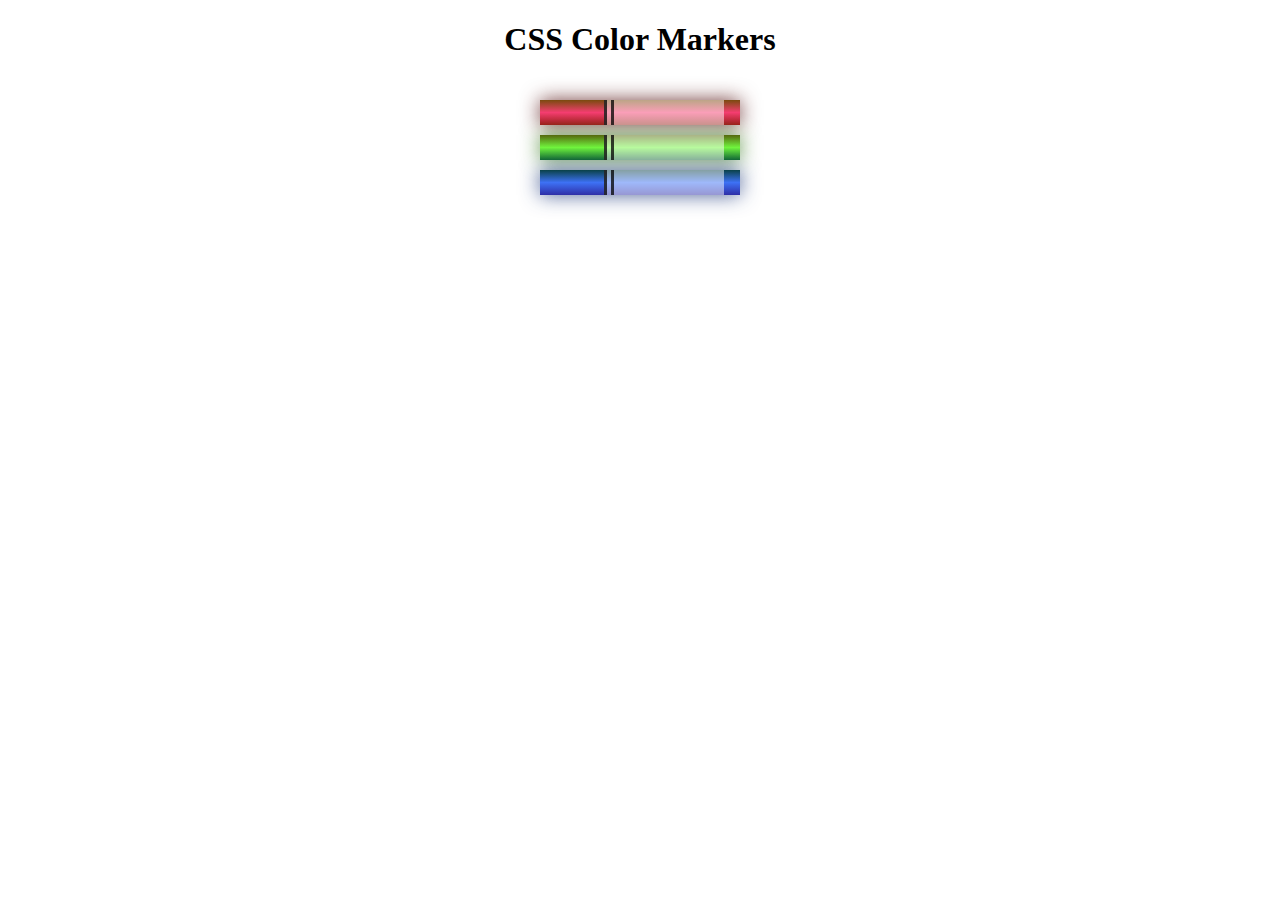
<file: Color Marker/index.html>
<!DOCTYPE html>
<html lang="en">
    <head>
        <meta charset="utf-8">
        <meta name="viewport" content="width=device-width, initial-scale=1.0">
        <title>Colored Markers</title>
        <link rel="stylesheet" href="styles.css">
    </head>
    <body>
        <h1>CSS Color Markers</h1>
        <div class="container">
            <div class="marker red">
                <div class="cap"></div>
                <div class="sleeve"></div>
            </div>
            <div class="marker green">
                <div class="cap"></div>
                <div class="sleeve"></div>
            </div>
            <div class="marker blue">
                <div class="cap"></div>
                <div class="sleeve"></div>
            </div>
        </div>
    </body>
</html>
</file>
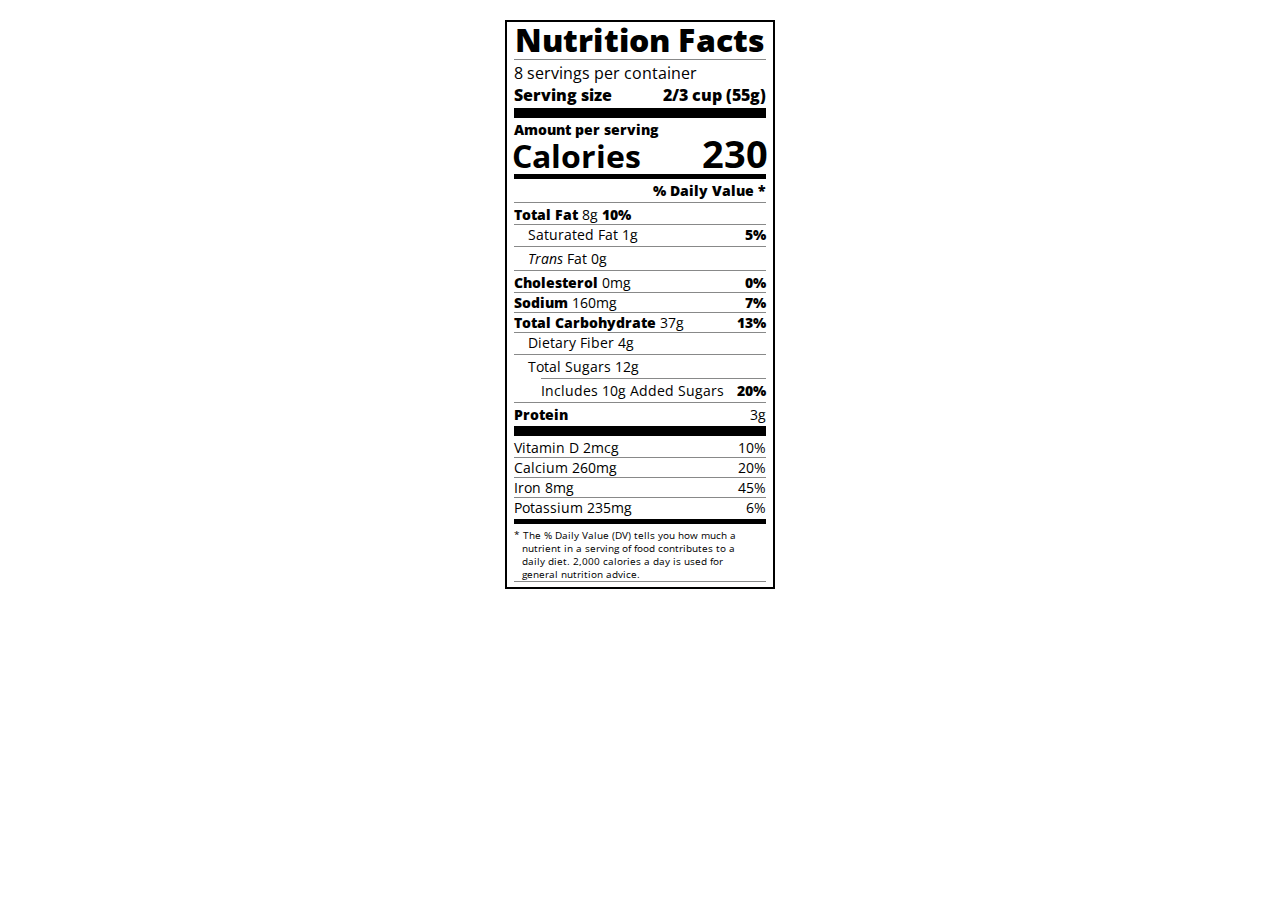
<file: Etiqueta de Nutricion/index.html>
<!DOCTYPE html>
<html lang="en">

<head>
    <meta charset="UTF-8">
    <title>Nutrition Label</title>
    <link href="https://fonts.googleapis.com/css?family=Open+Sans:400,700,800" rel="stylesheet">
    <link href="./styles.css" rel="stylesheet">
</head>

<body>
    <div class="label">
    <header>
        <h1 class="bold">Nutrition Facts</h1>
        <div class="divider"></div>
        <p>8 servings per container</p>
        <p class="bold">Serving size <span>2/3 cup (55g)</span></p>
    </header>
    <div class="divider large"></div>
    <div class="calories-info">
        
        <div class="left-container">
        <h2 class="bold small-text">Amount per serving</h2>
        <p>Calories</p>
        </div>
        <span>230</span>
    </div>
    <div class="divider medium"></div>
    <div class="daily-value small-text">
        <p class="bold right no-divider">% Daily Value *</p>
        <div class="divider"></div>
        <p><span><span class="bold">Total Fat</span> 8g <span class="bold">10%</span></span></p>
        <p class="indent  no-divider">Saturated Fat 1g <span class="bold">5%</span></p>
        <div class="divider"></div>
        <p class="indent no-divider"><span><i>Trans</i> Fat 0g</span></p>
        <div class="divider"></div>
        <p><span><span class="bold">Cholesterol</span> 0mg</span> <span class="bold">0%</span></p>
        <p><span><span class="bold">Sodium</span> 160mg</span> <span class="bold">7%</span></p>
        <p><span><span class="bold">Total Carbohydrate</span> 37g</span> <span class="bold">13%</span></p>
        <p class="indent no-divider">Dietary Fiber 4g</p>
        <div class="divider"></div>
        <p class="indent no-divider">Total Sugars 12g</p>
        <div class="divider double-indent"></div>
        <p class="double-indent no-divider">Includes 10g Added Sugars <span class="bold">20%</span></p>
        <div class="divider"></div>
        <p class="no-divider"><span class="bold">Protein</span> 3g</p>
        <div class="divider large"></div>
        <p>Vitamin D 2mcg <span>10%</span></p>
        <p>Calcium 260mg <span>20%</span></p>
        <p>Iron 8mg <span>45%</span></p>
        <p class="no-divider">Potassium 235mg <span>6%</span></p>
        <div class="divider medium"></div>
        <p class="note">* The % Daily Value (DV) tells you how much a nutrient in a serving of food contributes to a daily diet. 2,000 calories a day is used for general nutrition advice.</p>
    </div>
    </div>
</body>
</html>
</file>
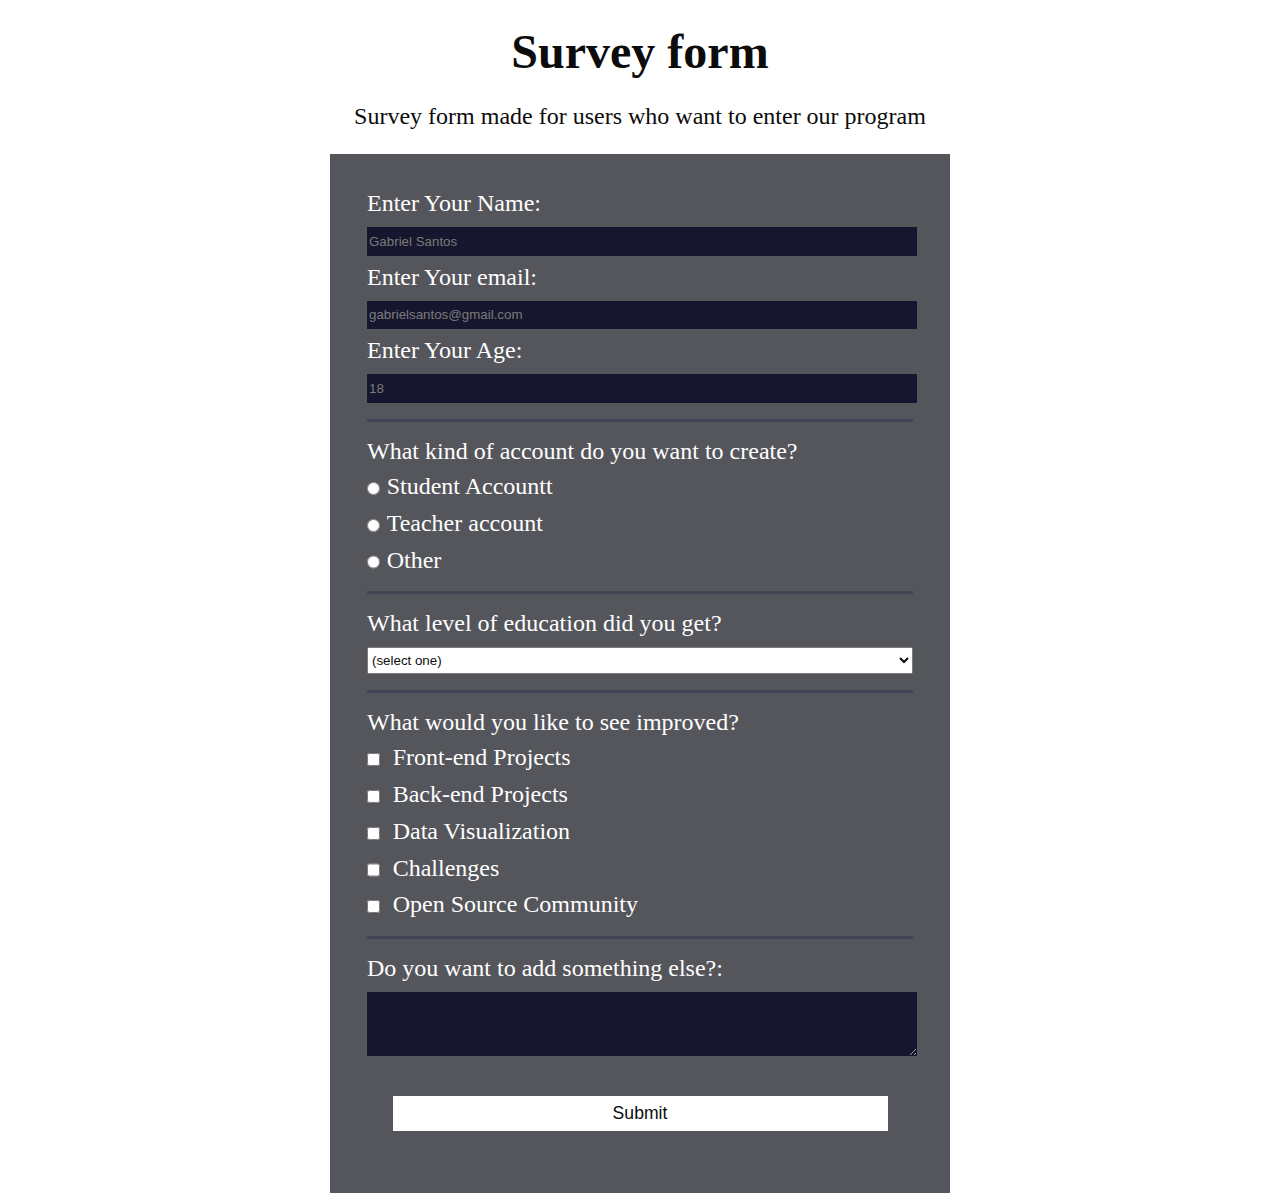
<file: Formulario  de Encuesta/index.html>
<!DOCTYPE html>
<html lang="en">

<head>
    <meta charset="UTF-8">
    <meta http-equiv="X-UA-Compatible" content="IE=edge">
    <link rel="stylesheet" href="styles.css">
    <title>Survey form</title>
</head>

<body>
    <h1 id="title">Survey form</h1>
    <p id="description">Survey form made for users who want to enter our program</p>
    <div class="margin">
        <form id="survey-form">
            <fieldset>
                <label id="name-label">Enter Your Name: <input id="name" type="text" name="name"
                        placeholder="Gabriel Santos" required /></di>
                <label id="email-label">Enter Your email: <input id="email" type="email" name="email"
                        placeholder="gabrielsantos@gmail.com" required /></>
                <label id="number-label">Enter Your Age: <input id="number" type="number" name="number" min="13"
                        max="120" placeholder="18" required /></label>
            </fieldset>
            <fieldset>
                <label>What kind of account do you want to create?</label>
                <label for="student-account"><input type="radio" name="account-type" id="student-account"
                        class="inline"  value="student-account"/>Student Accountt</label>
                <label for="teacher-account"><input type="radio" name="account-type" id="teacher-account"
                        class="inline" value="teacher-account"/>Teacher account</label>
                <label for="Other"><input type="radio" name="account-type" id="Other"
                    class="inline" value="Other"/>Other</label>
            </fieldset>
            <fieldset>
                <label for="dropdown">What level of education did you get?
                    <select id="dropdown" name="dropdown">
                        <option value="">(select one)</option>
                        <option value="1">Baccalaureate</option>
                        <option value="2">Degree</option>
                        <option value="3">master's degree</option>
                        <option value="4">Doctorate</option>
                    </select>
                </label>
            </fieldset>
            <fieldset>
                <label >What would you like to see improved?</label>
                <label for="Frontend-Projects"> <input type="checkbox" id="Frontend-Projects"class="inline" name="Frontend-Projects" value="Front-end">
                    Front-end Projects</label>
                <label for="Backend-Projects"> <input type="checkbox" id="Backend-Projects"class="inline" name="Backend-Projects" value="back-end">
                    Back-end Projects</label>
                <label for="Data-Visualization"> <input type="checkbox" id="Data-Visualization"class="inline" name="Data-Visualization" value="Data">
                    Data Visualization</label>
                <label for="Challenges"> <input type="checkbox" id="Challenges"class="inline" name="Challenges" value="Challenges">
                    Challenges</label>
                <label for="Open-Source-Community"> <input type="checkbox" id="Open-Source-Community"class="inline" name="Open-Source-Community" value="Open-Source">
                    Open Source Community</label>
            </fieldset>
            <fieldset>
                <label for="bio">Do you want to add something else?:
                    <textarea id="bio" rows="4" cols="30" name="bio"></textarea>
                </label>
            </fieldset>
            <input id="submit" value="Submit" type="submit" />
        </form>
    </div>
</body>

</html>
</file>
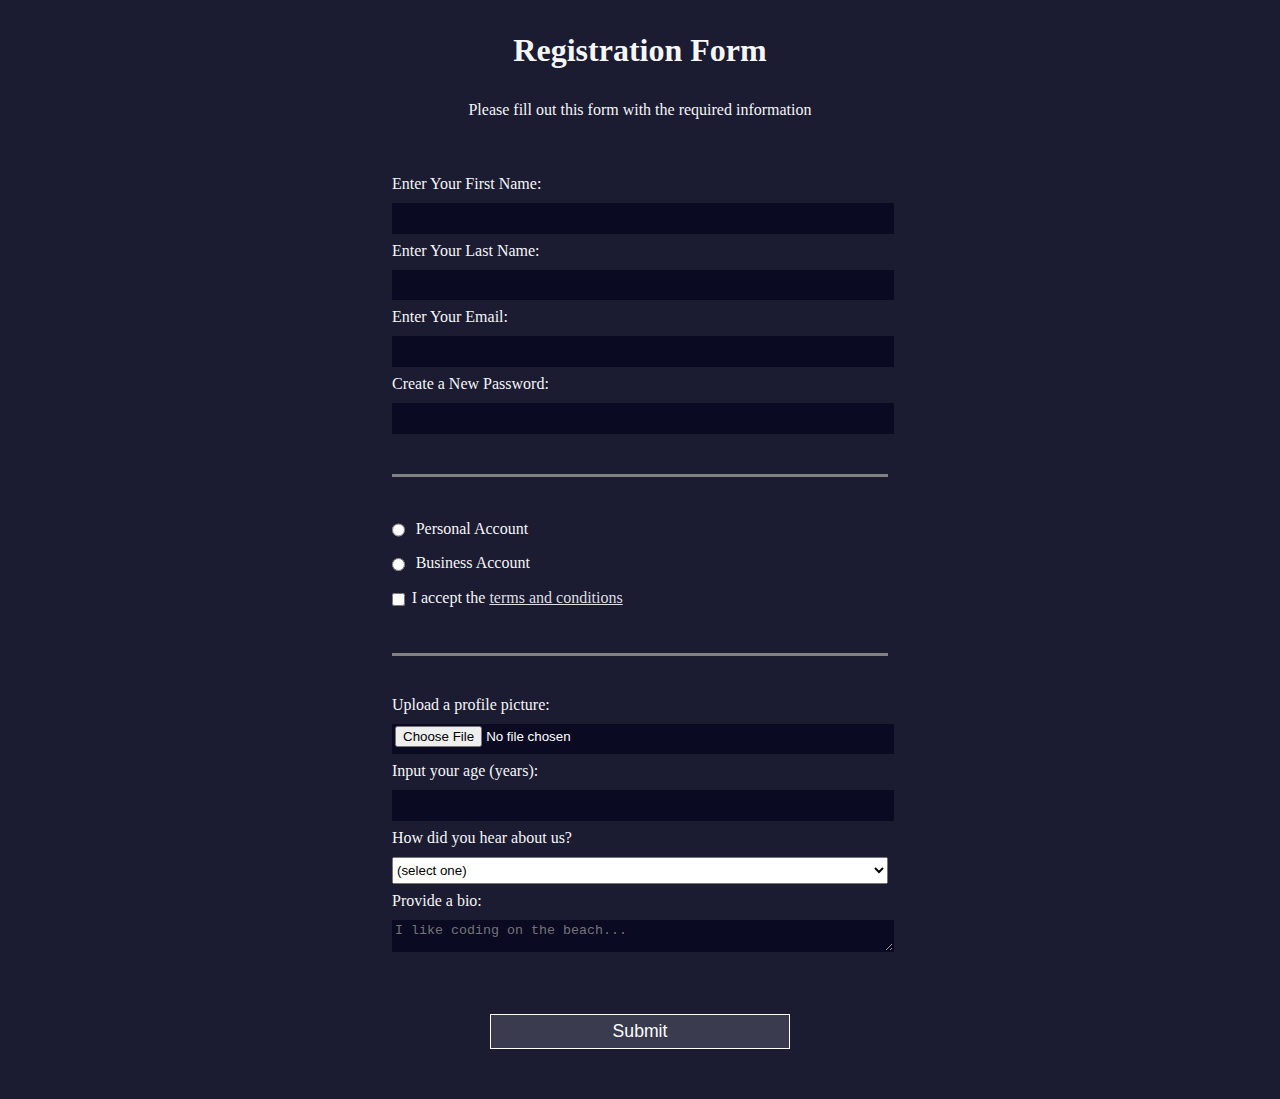
<file: formulario/index.html>
<!DOCTYPE html>
<html lang="en">

<head>
    <meta charset="UTF-8">
    <meta http-equiv="X-UA-Compatible" content="IE=edge">
    <link rel="stylesheet" href="styles.css">
    <title>Registration Form</title>
</head>

<body>
    <h1>Registration Form</h1>
    <p>Please fill out this form with the required information</p>
    <form action="https://register-demo.freecodecamp.org" method="post">
        <fieldset>
            <label for="first-name">Enter Your First Name: <input id="first-name" type="text" name="first-name"
                    required /></label>
            <label for="last-name">Enter Your Last Name: <input id="last-name" type="text" name="last-name"
                    required /></label>
            <label for="email">Enter Your Email: <input id="email" type="email" name="email" required /></label>
            <label for="new-password"> Create a New Password: <input id="new-password" type="password"
                    pattern="[a-z0-5]{8,}" name="new-password" required /></label>
        </fieldset>
        <fieldset>
            <label for="personal-account"><input type="radio" name="account-type" id="personal-account"
                    class="inline" /> Personal Account</label>
            <label for="business-account"><input type="radio" name="account-type" id="business-account"
                    class="inline" /> Business Account</label>
            <label for="terms-and-conditions"><input id="terms-and-conditions" type="checkbox"
                    name="terms-and-conditions" class="inline" required />I accept the
                <a href="https://www.freecodecamp.org/news/terms-of-service/">terms and conditions</a></label>
        </fieldset>
        <fieldset>
            <label for="profile-picture">Upload a profile picture: <input type="file" id="profile-picture"
                    name="profile-picture" /></label>
            <label for="age">Input your age (years): <input type="number" min="13" max="120" id="age"
                    name="age" /></label>
            <label for="referrer">How did you hear about us?
                <select id="referrer" name="referrer">
                    <option value="">(select one)</option>
                    <option value="1">freeCodeCamp News</option>
                    <option value="2">freeCodeCamp YouTube Channel</option>
                    <option value="3">freeCodeCamp Forum</option>
                    <option value="4">Other</option>
                </select>
            </label>
            <label for="bio">Provide a bio:
                <textarea id="bio" rows="3" cols="30" placeholder="I like coding on the beach..." name="bio"></textarea>
            </label>
        </fieldset>
        <input value="Submit" type="submit" />
    </form>
</body>

</html>
</file>
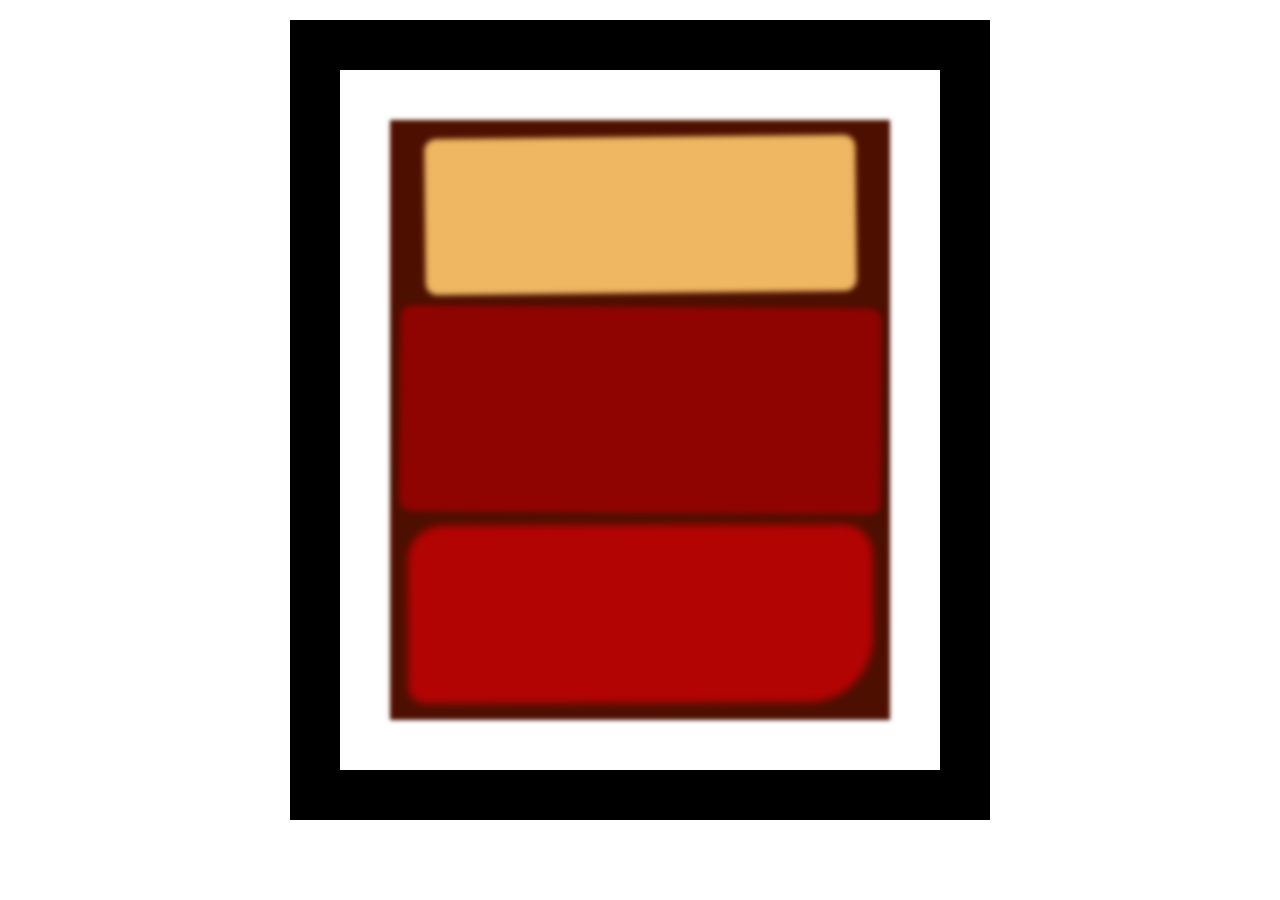
<file: Pintura de Rothko/index.html>
<!DOCTYPE html>
<html lang="en">
<head>
    <meta charset="UTF-8">
    <meta http-equiv="X-UA-Compatible" content="IE=edge">
    <meta name="viewport" content="width=device-width, initial-scale=1.0">
    <link rel="stylesheet" href="styles.css">
    <title>Rothko Painting</title>
</head>
<body>
    <div class="frame">
        <div class="canvas">
        <div class="one" ></div>
        <div class="two"></div>
        <div class="three"></div>
        </div>
    </div>
</body>
</html>
</file>
<file: Color Marker/styles.css>
h1 {
    text-align: center;
}

.container {
    background-color: rgb(255, 255, 255);
    padding: 10px 0;
}

.marker {
    width: 200px;
    height: 25px;
    margin: 10px auto;
}

.cap {
    width: 60px;
    height: 25px;
}

.sleeve {
    width: 110px;
    height: 25px;
    background-color: rgba(255, 255, 255, 0.5);
    border-left: 10px double rgba(0,0,0,0.75) ;
}



.red {
    background: linear-gradient(rgb(122, 74, 14), rgb(245, 62, 113), rgb(162, 27, 27));
    box-shadow: 0 0 20px 0 rgba(83,14,14,0.8);
}

.green {
    background: linear-gradient(#55680D, #71F53E, #116C31);
    box-shadow: 0 0 20px 0 #3B7E20CC;
}

.blue {
    background: linear-gradient(hsl(186, 76%, 16%), hsl(223, 90%, 60%), hsl(240, 56%, 42%));
    box-shadow: 0 0 20px 0 hsla(223, 59%, 31%, 0.8);
}

.cap,.sleeve{
    display: inline-block;
}
</file>
<file: Etiqueta de Nutricion/styles.css>
* {
    box-sizing: border-box;
}

html {
    font-size: 16px;
}

body {
    font-family: 'Open Sans', sans-serif;
}

.label {
    border: 2px solid black;
    width: 270px;
    margin: 20px auto;
    padding: 0 7px;
}

header h1 {
    text-align: center;
    margin: -4px 0;
    letter-spacing: 0.15px
}

p {
    margin: 0;
    display: flex;
    justify-content: space-between;
}

.divider {
    border-bottom: 1px solid #888989;
    margin: 2px 0;
}

.bold {
    font-weight: 800;
}

.large {
    height: 10px;
}

.large, .medium {
    background-color: black;
    border: 0;
}

.small-text {
    font-size: 0.85rem;
}

.calories-info {
    display: flex;
    justify-content: space-between;
    align-items: flex-end;
}

.calories-info h2 {
    margin: 0;
}

.left-container p{
    margin: -5px -2px;
    font-size: 2em;
    font-weight: 700;
}

.calories-info span{
    font-size: 2.4em;
    font-weight: 700;
    margin: -7px -2px;
}

.medium{
    height: 5px;
}

.right{
    justify-content: flex-end;
}

.indent{
    margin-left: 1em;
}

.daily-value p:not(.no-divider){
    border-bottom: 1px solid #888989;
}

.double-indent{
    margin-left: 2em;
}

.note{
    font-size: 0.6rem;
    margin: 5px 0;
    padding: 0 8px;
    text-indent: -8px;
}
</file>
<file: Formulario  de Encuesta/styles.css>
body {
    width: 100%;
    height: 100vh;
    margin:  0;
    background-image: url(https://img.freepik.com/foto-gratis/estudiantes-aprendiendo-escuela-su-salon-clases_23-2149511025.jpg?w=2000);
    font-family: Times;
    font-size: 24px;
    opacity: 95%;
    color:  white;
}

h1,p{
    margin: 1.5rem auto;
    text-align: center;
    color: #000000;
    border: 1px hidden white;
}

form{
    margin: 0 auto;
    max-width: 550px;
    min-width: 400px;
    width: 55vw;
    padding-bottom: 1em;
}

.margin{
    width:  300%;
    background-color:   #4C4D54;
    margin-left:    auto;
    margin-right:   auto;
    padding:    20px;
    max-width:  580px;
}

fieldset{
    border: none;
    padding: 0.5rem 0;
    border-bottom: 3px solid #3b3b4f;
}

fieldset:last-of-type{
    border-bottom: none;
}
input,textarea,select{
    width: 100%;
    margin-top: 10px;
    margin-bottom: 0;
    margin-left: 0;
    margin-right: 0;
    min-height: 2em;
    max-height: 50em;
}

input,textarea{
    background-color: #0a0a23;
    border: 1px hidden #0a0a23;
    color: #ffffff;
    min-height: 2em;
    max-height: 50em;
}

label{
    display: block;
    margin: 0.5rem 0;
}

.inline{
    width: unset;
    margin: 0 0.5em 0 0;
    vertical-align: middle;
}

input[type="submit"]{
    display: block; 
    width: 90%;
    min-width: 300px;
    margin: 1em auto;
    height: 2em;
    font-size: 1.1rem;
    background-color: white;
    border-color: #000000;
    color:#000000;
    border: 1px hidden;
}


a{
    color: #dfdfe2;
}
</file>
<file: formulario/styles.css>
body {
    width: 100%;
    height: 100vh;
    margin:  0;
    background-color: #1b1b32;
    color: #f5f6f7;
    font-family: Tahoma;
    font-size: 16px;
}

h1,p{
    margin: 1em auto;
    text-align: center;
}

form{
    margin: 0 auto;
    max-width: 500px;
    min-width: 300px;
    width: 60vw;
    padding-bottom: 2em;
}

fieldset{
    border: none;
    padding: 2rem 0;
    border-bottom: 3px solid gray;
}

fieldset:last-of-type{
    border-bottom: none;
}
input,textarea,select{
    width: 100%;
    margin-top: 10px;
    margin-bottom: 0;
    margin-left: 0;
    margin-right: 0;
    min-height: 2em;
    max-height: 2em;
}

input,textarea{
    background-color: #0a0a23;
    border: 1px solid #0a0a23;
    color: #ffffff;
    min-height: 2em;
}

label{
    display: block;
    margin: 0.5rem 0;
}

.inline{
    width: unset;
    margin: 0 0.5em 0 0;
    vertical-align: middle;
}


input[type="submit"]{
    display: block; 
    width: 60%;
    min-width: 300px;
    margin: 1em auto;
    height: 2em;
    font-size: 1.1rem;
    background-color: #3b3b4f;
    border-color: white;
}

input[type="file"]{
    padding: 1px 2px;
}

a{
    color: #dfdfe2;
}
</file>
<file: Pintura de Rothko/styles.css>
.canvas{
    width: 500px;
    height: 600px;
    background-color: #4d0f00;
    overflow: hidden;
    filter: blur(2px);
}

.frame{
    border: 50px solid black;
    width: 500px;
    padding: 50px;
    margin: 20px auto;
}

.one{
    width: 425px;
    height: 150px;
    background-color: #efb762;
    margin: 20px auto;
    box-shadow: 0 0 3px 3px #efb762;
    border-radius: 9px;
    transform: rotate(-0.6deg);
}

.two{
    width: 475px;
    height: 200px;
    background-color: #8f0401;
    margin: 0 auto 20px;
    box-shadow: 0 0 3px 3px #8f0401;
    border-radius: 8px 10px;
    transform: rotate(0.4deg);
}

.one, .two {
    filter: blur(1px);
}

.three{
    width: 91%;
    height: 28%;
    background-color: #b20403;
    margin: auto;
    filter: blur(2px);
    box-shadow: 0 0 5px 5px #b20403;
    border-radius: 30px 25px 60px 12px;
    transform: rotate(-0.2deg);
}
</file>
